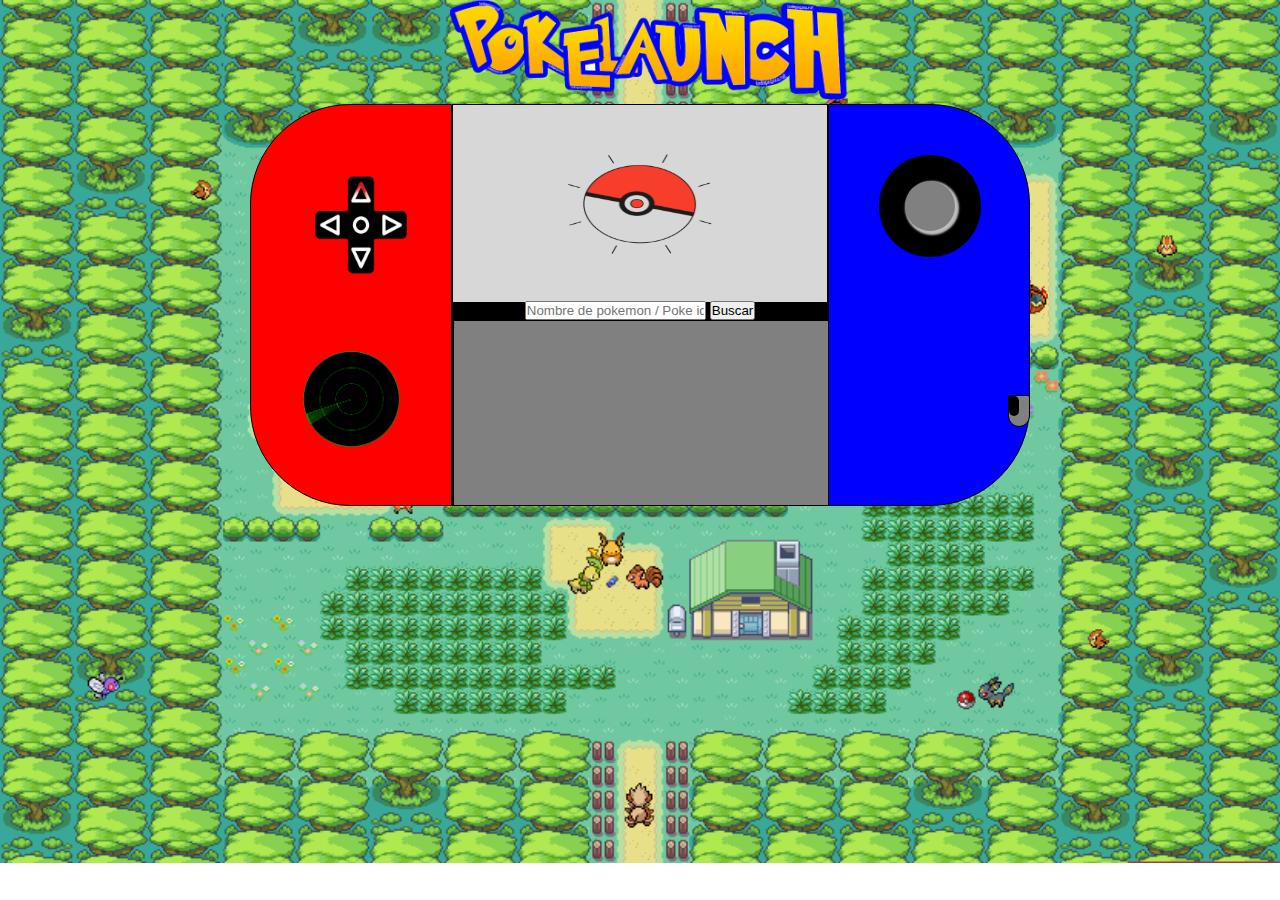
<file: pokedex/index.html>
<!DOCTYPE html>
<html lang="en">
<head>
  <meta charset="UTF-8">
  <meta http-equiv="X-UA-Compatible" content="IE=edge">
  <meta name="viewport" content="width=device-width, initial-scale=1.0">
  <title>Pokelaunch</title>
  <link rel="stylesheet" href="./estilos.css">
</head>

<body>
  <header>
    <div id="logo">
      <img src="./imagenes/pokeLogo.png" alt="logo" id="pokelogo">
    </div>
  </header>

  <container id="lados">
    <!-----------Lado Izquierdo---------------->
    <div id="lado_izquierdo">
      <div id="flechas_izquierda">
        <img src="./imagenes/flechas_izq.png" alt="flechas" id="flecha_izq">
      </div>
      <div id="radar_izquierdo">
        <img src="./imagenes/radar_izq.gif" alt="radar" id="radar_izq">
      </div>
    </div>

    <!-----------Central---------------->

    <div id="central">

      <div id="pokeImagen">
        <img src="./imagenes/pokeball.gif" alt="pokemon" id="pokeImg">
      </div>
      <div class="pokeInfo">
        <div id="buscar">
            <input type="text" placeholder="Nombre de pokemon / Poke id" id="pokeName">
            <button onclick="fetchPokemon()" id="pokebotton">Buscar</button>  
            <div class="pokeScreen" id="abilities"></div>
        </div>
      </div>

    </div>
    <!-----------Lado Derecho---------------->

    <div id="lado_derecho">

      <div id="jostick">
        <div id="base_jostick">
          <div id="cabeza_jostick">
          </div>
        </div>
      </div>

      <div id="entradas">
        <div id="entrada1">
          <div id="fondo_entrada1"></div>
        </div>
      </div>
    </div>
  </container>
  <footer>
    <script src="./funcion.js"></script>
  </footer>
</body>
</html>
</file>
<file: pokedex/estilos.css>
/*..............globlaes.................*/
*{
    margin: 0;
    padding: 0;
    max-width:100%;
    max-height: 100%;
}
/*.................body.......*/
body{
    margin: 0 250px;
    background-image: url(./imagenes/back.png);
    background-repeat: no-repeat;
    background-size: 100%;

}
/*..............header...............*/
header{
    height: max-content;
    width: max-content;
}
#logo{
    height: max-content;
    width: max-content;
    margin: 0 200px;

}
#pokelogo{
    height: 100px;
    width: 400px;
}
/*.........estructura pokedex...........*/
#lados{
    display: flex;
    height: 100%;
    width: 100%;
}

/*----------------------lado izquierdo-------------------------------*/
#lado_izquierdo{
    border: 1px solid black;
    width: 200px;
    height: 400px;
    border-top-left-radius: 100px;
    border-bottom-left-radius: 100px;
    background-color: red;

}
#flechas_izquierda{
    height: max-content;
    width: max-content;
    margin: 70px 20px;
}
#flecha_izq{
    height: 100px;
    width: 180px;
}

#radar_izquierdo{
    height: max-content;
    width: max-content;
    margin: 0 50px;

}
#radar_izq{
    height: 100px;
    width: 100px;
}

/*------------------------central-------------------------------*/
#central{
    border: 1px solid black;
    width: 399px;
    height: 400px;
}
/*imagen del pokemon*/
#pokeImgagen{
    border: 1px solid black;
    height: 50%;
}
#pokeImg{
    width: 100%;
    height: 197px;
    background-color: rgb(202, 201, 201);
}
/*buscador de pokemon*/
#buscar{
    background-color: black;
    text-align: center;
    margin:-5px 0;
}
/*habilidades el pokemon*/
#pokehabilidades{
    border: 1px solid black;
    height: 50%;
    text-align: center;
}
.pokeScreen{
    border: 1px solid black;
    background-color: gray;
    color: brown;
    width: 100%;
    height: 184px;
    font-size: 20px;
}

/*---------------------lado derecho-------------------------*/
#lado_derecho{
    border: 1px solid black;
    width: 200px;
    height: 400px;
    border-top-right-radius: 100px;
    border-bottom-right-radius: 100px;
    background-color: blue;

}
#jostick{
    height: max-content;
    width: max-content;
    margin: 50px 50px;
}
#base_jostick{
    border: 1px solid black;
    height: 100px;
    width: 100px;
    border-radius: 50px;
    background-color: black;
}
#cabeza_jostick{
    background-color: grey;
    height: 50px;
    width: 50px;
    margin: 25px 25px;
    border-radius: 50px;
    box-shadow: 2px 2px 2px 2px rgba(255, 255, 255, 0.739);
    
}

#entradas{
    height: max-content;
    width: max-content;
    margin: 138px 179px;
}
#entrada1{
    border: 1px solid black;
    height: 30px;
    width: 20px;
    border-bottom-left-radius:50px;
    border-bottom-right-radius:50px;
    border-top-right-radius: 10px;
    background-color: grey;

}
#fondo_entrada1{
    height: 20px;
    width: 10px;
    border-bottom-left-radius:50px;
    border-bottom-right-radius:50px;
    border-top-right-radius: 50px;
    background-color: black;
}
</file>
